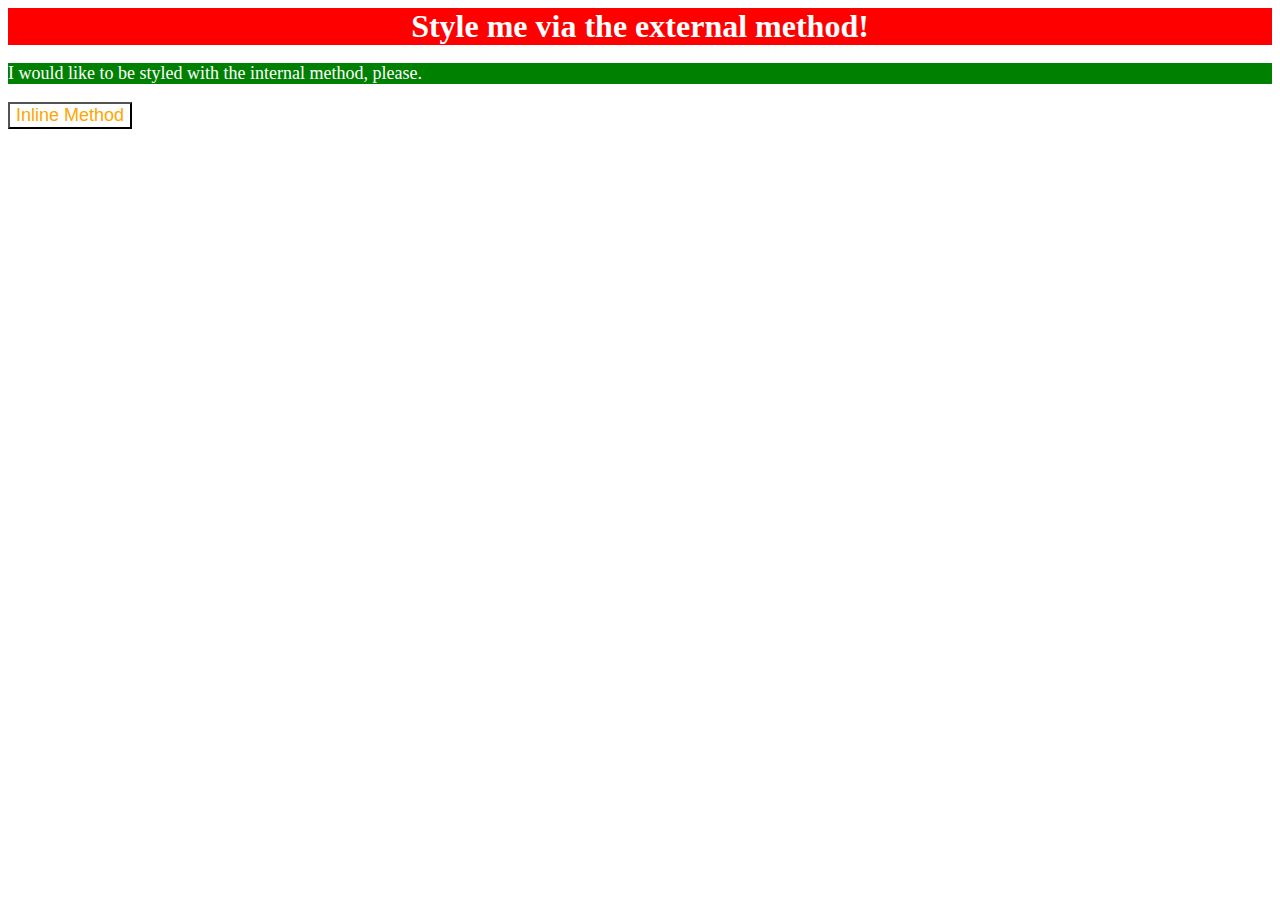
<file: foundations/01-css-methods/index.html>
<!DOCTYPE html>
<html lang="en">
    <head>
        <meta charset="UTF-8" />
        <meta http-equiv="X-UA-Compatible" content="IE=edge" />
        <meta name="viewport" content="width=device-width, initial-scale=1.0" />
        <title>Methods for Adding CSS</title>
        <link rel="stylesheet" href="style.css" />
        <style>
            p {
                color: white;
                background: green;
                font-size: 18px;
            }
        </style>
    </head>
    <body>
        <div>Style me via the external method!</div>
        <p>I would like to be styled with the internal method, please.</p>
        <button style="color: orange; background-color: white; font-size: 18px">
            Inline Method
        </button>
    </body>
</html>
</file>
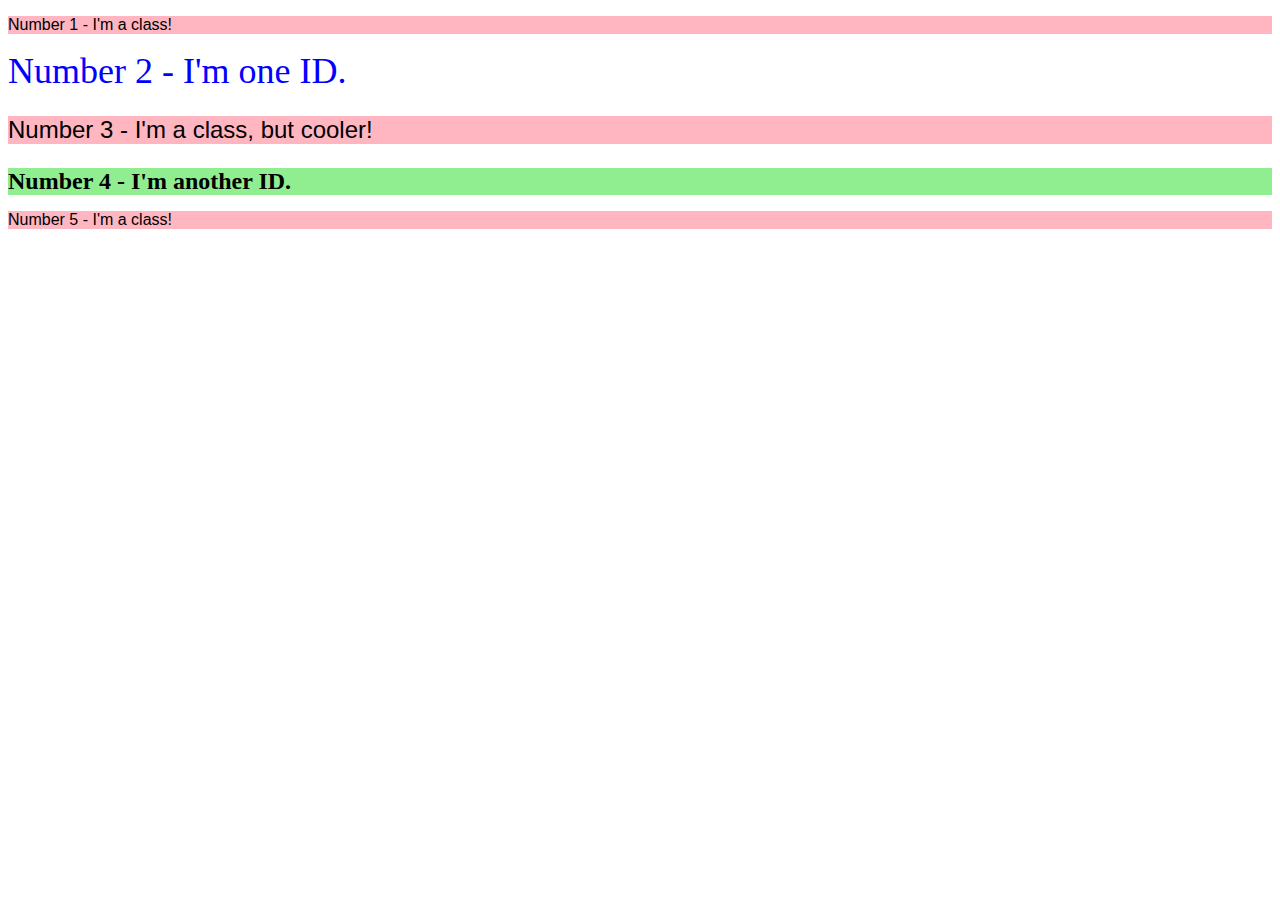
<file: foundations/02-class-id-selectors/index.html>
<!DOCTYPE html>
<html lang="en">
    <head>
        <meta charset="UTF-8" />
        <meta http-equiv="X-UA-Compatible" content="IE=edge" />
        <meta name="viewport" content="width=device-width, initial-scale=1.0" />
        <title>Class and ID Selectors</title>
        <link rel="stylesheet" href="style.css" />
    </head>
    <body>
        <p class="odd">Number 1 - I'm a class!</p>
        <div id="id1">Number 2 - I'm one ID.</div>
        <p class="odd bigger">Number 3 - I'm a class, but cooler!</p>
        <div id="id2">Number 4 - I'm another ID.</div>
        <p class="odd">Number 5 - I'm a class!</p>
    </body>
</html>
</file>
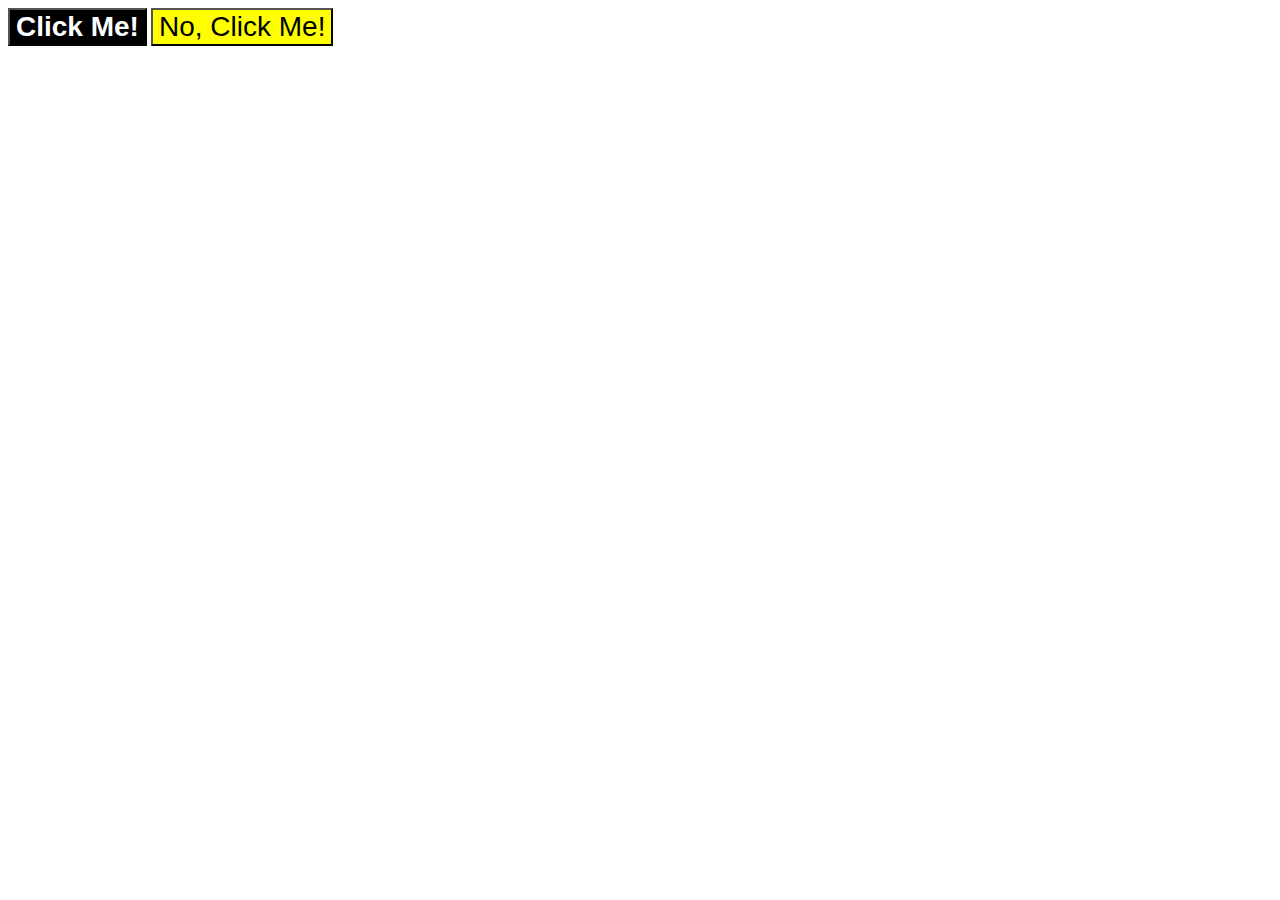
<file: foundations/03-grouping-selectors/index.html>
<!DOCTYPE html>
<html lang="en">
  <head>
    <meta charset="UTF-8">
    <meta http-equiv="X-UA-Compatible" content="IE=edge">
    <meta name="viewport" content="width=device-width, initial-scale=1.0">
    <title>Grouping Selectors</title>
    <link rel="stylesheet" href="style.css">
  </head>
  <body>
    <button class="yes">Click Me!</button>
    <button class="no">No, Click Me!</button>
  </body>
</html>
</file>
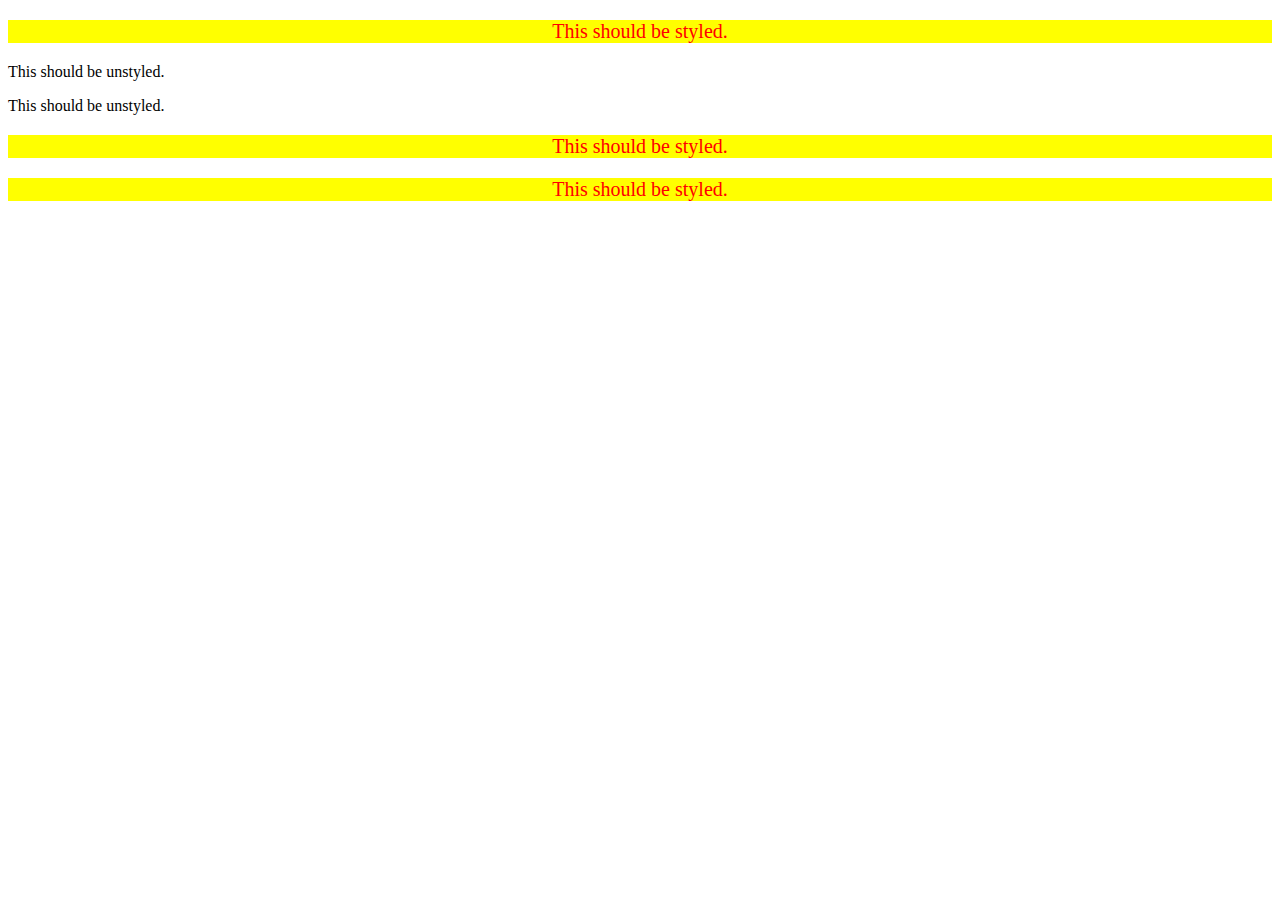
<file: foundations/05-descendant-combinator/index.html>
<!DOCTYPE html>
<html lang="en">
    <head>
        <meta charset="UTF-8" />
        <meta http-equiv="X-UA-Compatible" content="IE=edge" />
        <meta name="viewport" content="width=device-width, initial-scale=1.0" />
        <title>Descendant Combinator</title>
        <link rel="stylesheet" href="style.css" />
    </head>
    <body>
        <div class="container">
            <p class="text">This should be styled.</p>
        </div>
        <p class="text">This should be unstyled.</p>
        <p class="text">This should be unstyled.</p>
        <div class="container">
            <p class="text">This should be styled.</p>
            <p class="text">This should be styled.</p>
        </div>
    </body>
</html>
</file>
<file: foundations/01-css-methods/style.css>
/*External Method*/
div {
    color: white;
    background-color: red;
    font-size: 32px;
    text-align: center;
    font-weight: bold;
}
</file>
<file: foundations/02-class-id-selectors/style.css>
p.odd {
    background-color: lightpink;
    font-family: Verdana, sans-serif;
}

#id1 {
    color: blue;
    font-size: 36px;
}

p.bigger {
    font-size: 24px;
}

#id2 {
    background-color: lightgreen;
    font-size: 24px;
    font-weight: bold;
}
</file>
<file: foundations/03-grouping-selectors/style.css>
button {
    font-size: 28px;
    font-family: Helvetica, "Times New Roman", sans-serif;
}

button.yes {
    color: white;
    background-color: black;
    font-weight: bold;
}

button.no {
    background-color: yellow;
}
</file>
<file: foundations/05-descendant-combinator/style.css>
div.container p.text {
    background-color: yellow;
    color: red;
    font-size: 20px;
    text-align: center;
}
</file>
